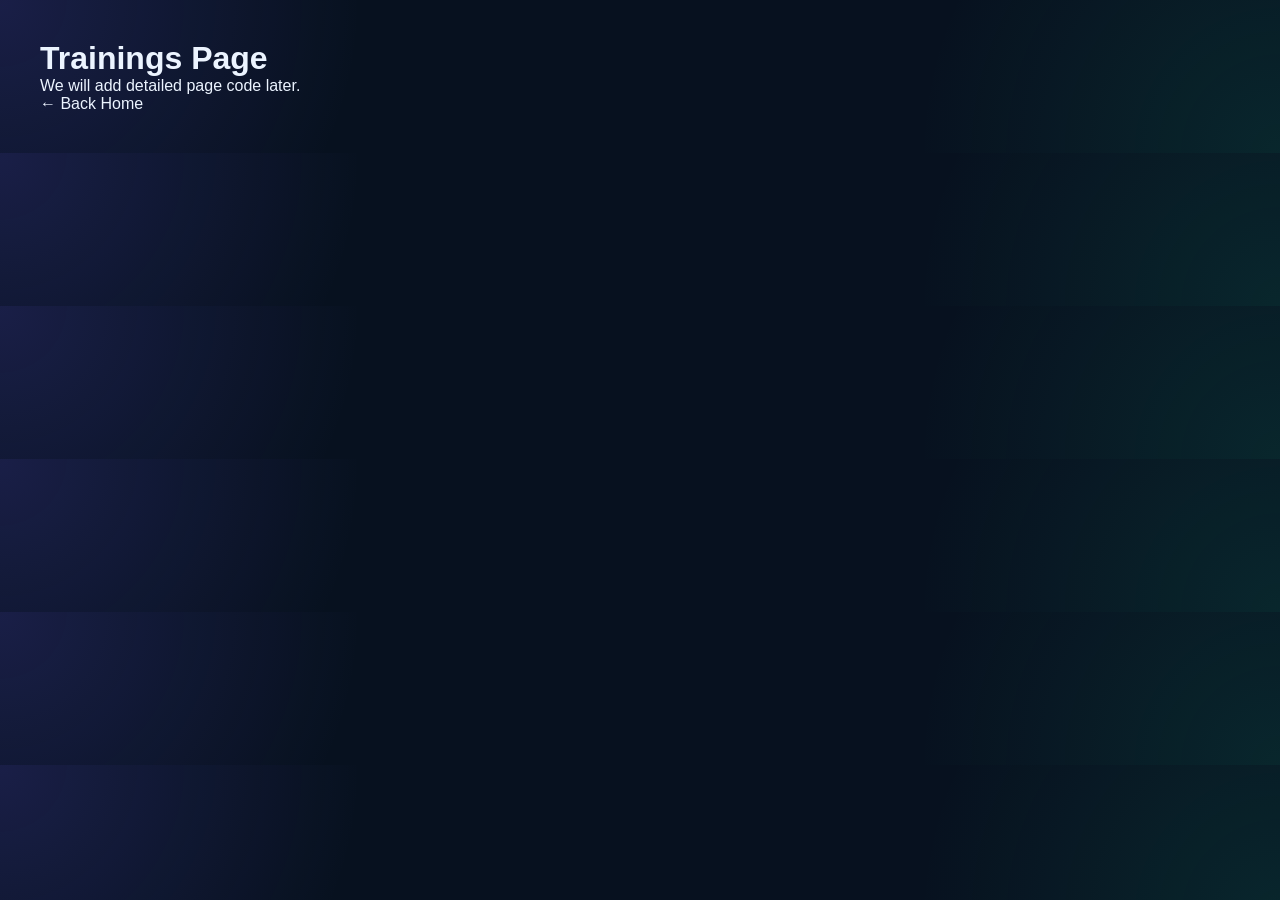
<file: pages/trainings.html>
<!DOCTYPE html>
<html lang="en">
<head>
  <meta charset="UTF-8" />
  <meta name="viewport" content="width=device-width, initial-scale=1.0" />
  <title>Trainings | AgileBodhi AI</title>
  <link rel="stylesheet" href="../css/style.css" />
</head>
<body style="padding:40px;">
  <h1>Trainings Page</h1>
  <p>We will add detailed page code later.</p>
  <a href="../index.html">← Back Home</a>
</body>
</html>
</file>
<file: css/style.css>
:root {
  --bg: #07111f;
  --bg-soft: #0d1728;
  --surface: rgba(15, 24, 41, 0.72);
  --surface-2: rgba(255, 255, 255, 0.06);
  --text: #ecf4ff;
  --muted: #a7b5ca;
  --line: rgba(255, 255, 255, 0.1);

  --primary: #6d5dfc;
  --primary-2: #8e7dff;
  --green: #17c38f;
  --cyan: #00d0ff;
  --pink: #ff4db8;
  --card-shadow: 0 20px 60px rgba(0, 0, 0, 0.28);
  --radius: 24px;
  --container: 1200px;
}
.site-logo {
  width: 140px;
  height: 100px;
  object-fit: contain;
}
body.light {
  --bg: #f4f8ff;
  --bg-soft: #ffffff;
  --surface: rgba(255, 255, 255, 0.82);
  --surface-2: rgba(10, 16, 30, 0.04); 
  --text: #0f172a;
  --muted: #5d6b82;
  --line: rgba(15, 23, 42, 0.08);
  --card-shadow: 0 20px 60px rgba(31, 41, 55, 0.12);
}

* {
  margin: 0;
  padding: 0;
  box-sizing: border-box;
}

html {
  scroll-behavior: smooth;
}

body {
  font-family: "Inter", sans-serif;
  background:
    radial-gradient(circle at top left, rgba(109, 93, 252, 0.18), transparent 28%),
    radial-gradient(circle at bottom right, rgba(23, 195, 143, 0.12), transparent 28%),
    var(--bg);
  color: var(--text);
  overflow-x: hidden;
  transition: background 0.35s ease, color 0.35s ease;
}

a {
  color: inherit;
  text-decoration: none;
}

button,
input,
select,
textarea {
  font-family: inherit;
}

img {
  max-width: 100%;
  display: block;
}

.container {
  width: min(92%, var(--container));
  margin: 0 auto;
}

.section {
  padding: 100px 0;
  position: relative;
  z-index: 2;
}

.glass {
  background: var(--surface);
  backdrop-filter: blur(18px);
  -webkit-backdrop-filter: blur(18px);
  border: 1px solid var(--line);
  box-shadow: var(--card-shadow);
}

.bg-grid {
  position: fixed;
  inset: 0;
  background-image:
    linear-gradient(rgba(255,255,255,0.04) 1px, transparent 1px),
    linear-gradient(90deg, rgba(255,255,255,0.04) 1px, transparent 1px);
  background-size: 42px 42px;
  mask-image: radial-gradient(circle at center, black 40%, transparent 85%);
  pointer-events: none;
  opacity: 0.35;
  z-index: 0;
}

.bg-blur {
  position: fixed;
  border-radius: 50%;
  filter: blur(70px);
  pointer-events: none;
  z-index: 0;
}

.bg-blur-1 {
  width: 280px;
  height: 280px;
  background: rgba(109, 93, 252, 0.28);
  top: 100px;
  left: -50px;
}

.bg-blur-2 {
  width: 340px;
  height: 340px;
  background: rgba(0, 208, 255, 0.14);
  bottom: 80px;
  right: -60px;
}

.site-header {
  position: sticky;
  top: 0;
  z-index: 999;
  background: rgba(6, 12, 24, 0.7);
  backdrop-filter: blur(16px);
  border-bottom: 0.5px solid var(--line);
}

body.light .site-header {
  background: rgba(255, 255, 255, 0.75);
}

.nav-wrap {
  min-height: 82px;
  display: flex;
  align-items: center;
  justify-content: space-between;
  gap: 18px;
}

.brand {
  display: flex;
  align-items: center;
  gap: 12px;
}

.brand-mark {
  width: 44px;
  height: 44px;
  border-radius: 14px;
  display: grid;
  place-items: center;
  font-weight: 900;
  color: white;
  background: linear-gradient(135deg, var(--primary), var(--green));
  box-shadow: 0 10px 30px rgba(109, 93, 252, 0.35);
}

.brand-text {
  display: flex;
  flex-direction: column;
  line-height: 1.1;
}

.brand-title {
  font-size: 1.1rem;
  font-weight: 800;
}

.brand-subtitle {
  font-size: 0.82rem;
  color: var(--muted);
}

.main-nav {
  display: flex;
  align-items: center;
  gap: 12px;
}

.main-nav a {
  color: var(--muted);
  font-weight: 600;
  position: relative;
  transition: 0.25s ease;
}

.main-nav a:hover {
   color: var(--text); 
}

.main-nav a::after {
  content: "";
  position: absolute;
  left: 0;
  bottom: -6px;
  width: 0;
  height: 2px;
  border-radius: 10px;
  background: linear-gradient(90deg, var(--primary), var(--green));
  transition: width 0.25s ease;
}

.main-nav a:hover::after {
  width: 100%;
}

.nav-actions {
  display: flex;
  align-items: center;
  gap: 12px;
}

.theme-toggle {
  width: 44px;
  height: 44px;
  border-radius: 14px;
  border: 1px solid var(--line);
  background: var(--surface-2);
  color: var(--text);
  cursor: pointer;
  font-size: 1rem;
}

.mobile-menu-btn {
  display: none;
  border: 1px solid var(--line);
  background: var(--surface-2);
  color: var(--text);
  width: 44px;
  height: 44px;
  border-radius: 12px;
  cursor: pointer;
}

.mobile-menu {
  display: none;
  flex-direction: column;
  gap: 16px;
  padding: 0 4%;
  padding-bottom: 20px;
  border-top: 1px solid var(--line);
  background: rgba(6, 12, 24, 0.95);
}

body.light .mobile-menu {
  background: rgba(255,255,255,0.95);
}

.mobile-menu a {
  color: var(--muted);
  font-weight: 600;
}

.btn {
  display: inline-flex;
  align-items: center;
  justify-content: center;
  gap: 10px;
  border: none;
  cursor: pointer;
  border-radius: 16px;
  padding: 14px 22px;
  font-weight: 700;
  transition: transform 0.2s ease, box-shadow 0.25s ease, opacity 0.25s ease;
}

.btn:hover {
  transform: translateY(-2px);
}

.btn-primary {
  color: white;
  background: linear-gradient(135deg, var(--primary), var(--green));
  box-shadow: 0 16px 40px rgba(70, 105, 255, 0.28);
}

.btn-secondary {
  color: var(--text);
  border: 1px solid var(--line);
  background: var(--surface-2);
}

.btn-lg {
  padding: 16px 26px;
}

.btn-full {
  width: 100%;
}

.hero {
  min-height: calc(100vh - 82px);
  display: flex;
  align-items: center;
  padding-top: 60px;
}

.hero-grid {
  display: grid;
  grid-template-columns: 1.05fr 0.95fr;
  align-items: center;
  gap: 50px;
}

.hero-badge,
.eyebrow {
  display: inline-flex;
  align-items: center;
  gap: 10px;
  padding: 10px 14px;
  border-radius: 999px;
  border: 1px solid var(--line);
  background: rgba(255,255,255,0.05);
  color: #dbe6f9;
  font-size: 0.9rem;
  font-weight: 600;
}

body.light .hero-badge,
body.light .eyebrow {
  color: #24324a;
  background: rgba(15, 23, 42, 0.04);
}

.badge-dot {
  width: 10px;
  height: 10px;
  border-radius: 50%;
  background: linear-gradient(135deg, var(--green), var(--cyan));
  box-shadow: 0 0 18px rgba(23, 195, 143, 0.8);
}

.hero-title {
  font-size: clamp(1.0rem, 3vw, 5.3rem);
  line-height: 0.97;
  font-weight: 00;
  margin-top: 20px;
  letter-spacing: 0.05em;
}

.gradient-text {
  display: block;
  background: linear-gradient(90deg, #ffffff, #c9cbff 30%, #7fdcff 60%, #7fffc2 100%);
  -webkit-background-clip: text;
  -webkit-text-fill-color: transparent;
}

body.light .gradient-text {
  background: linear-gradient(90deg, #101828, #3d46a7 35%, #1577b3 65%, #0b8e63 100%);
  -webkit-background-clip: text;
  -webkit-text-fill-color: transparent;
} 

.hero-subtitle {
  margin-top: 22px;
  color: var(--muted);
  font-size: 1.08rem;
  line-height: 1.8;
  max-width: 640px;
}

.hero-actions {
  display: flex;
  flex-wrap: wrap;
  gap: 14px;
  margin-top: 30px;
}

.hero-metrics {
  display: flex;
  gap: 16px;
  margin-top: 34px;
  flex-wrap: wrap;
}

.metric-card {
  min-width: 150px;
  padding: 18px;
  border-radius: 20px;
}

.metric-card h3 {
  font-size: 1.7rem;
  margin-bottom: 8px;
}

.metric-card p {
  color: var(--muted);
  font-size: 0.95rem;
}

.hero-visual {
  position: relative;
  min-height: 580px;
  border-radius: 32px;
  overflow: hidden;
  padding: 20px;
}

#networkCanvas {
  position: absolute;
  inset: 0;
  width: 100%;
  height: 100%;
}

.center-brain {
  position: absolute;
  inset: 50% auto auto 50%;
  transform: translate(-50%, -50%);
  width: 110px;
  height: 110px;
  border-radius: 50%;
  display: grid;
  place-items: center;
  background: linear-gradient(135deg, rgba(109, 93, 252, 0.95), rgba(23, 195, 143, 0.95));
  box-shadow: 0 0 50px rgba(109, 93, 252, 0.35);
  z-index: 3;
}

.brain-core {
  font-size: 1.7rem;
  font-weight: 900;
  color: white;
  letter-spacing: 0.08em;
}

.pulse {
  position: absolute;
  border-radius: 50%;
  border: 1px solid rgba(255,255,255,0.18);
}

.pulse-1 {
  width: 180px;
  height: 180px;
  animation: pulseRing 3s infinite linear;
}

.pulse-2 {
  width: 250px;
  height: 250px;
  animation: pulseRing 3s 1.2s infinite linear;
}

@keyframes pulseRing {
  0% { transform: scale(0.7); opacity: 0.7; }
  100% { transform: scale(1.2); opacity: 0; }
}

.node-card {
  position: absolute;
  width: 220px;
  padding: 18px;
  border-radius: 20px;
  background: rgba(255,255,255,0.08);
  border: 1px solid rgba(255,255,255,0.12);
  backdrop-filter: blur(14px);
  z-index: 3;
}

.node-card-left {
  left: 28px;
  top: 20%;
}

.node-card-right {
  right: 28px;
  top: 22%;
}

.node-label {
  display: block;
  font-weight: 800;
  margin-bottom: 8px;
}

.node-card p {
  font-size: 0.95rem;
  color: var(--muted);
  line-height: 1.5;
}

.floating-chip {
  position: absolute;
  padding: 10px 14px;
  border-radius: 999px;
  background: rgba(255,255,255,0.08);
  border: 1px solid rgba(255,255,255,0.12);
  color: #dce8ff;
  font-weight: 600;
  font-size: 0.88rem;
  z-index: 3;
  backdrop-filter: blur(10px);
}

.chip-1 { left: 40px; bottom: 24%; }
.chip-2 { right: 40px; bottom: 30%; }
.chip-3 { left: 24%; bottom: 12%; }
.chip-4 { right: 18%; bottom: 10%; }

.section-head {
  text-align: center;
  max-width: 780px;
  margin: 0 auto 50px;
}

.section-head h2 {
  font-size: clamp(2rem, 4vw, 3.5rem);
  margin-top: 18px;
  letter-spacing: -0.04em;
}

.section-head p {
  margin-top: 16px;
  color: var(--muted);
  line-height: 1.8;
  font-size: 1.04rem;
}

.offerings-grid,
.why-grid,
.insights-grid {
  display: grid;
  gap: 24px;
}

.offerings-grid {
  grid-template-columns: repeat(2, 1fr);
}

.offering-card,
.insight-card,
.why-card,
.contact-card,
.cta-panel {
  border-radius: 28px;
}

.offering-card {
  padding: 30px;
}

.offering-icon {
  width: 62px;
  height: 62px;
  border-radius: 18px;
  display: grid;
  place-items: center;
  color: white;
  font-size: 1.5rem;
  margin-bottom: 20px;
}

.gradient-purple {
  background: linear-gradient(135deg, #4a8dff, #8d3dff);
}

.gradient-green {
  background: linear-gradient(135deg, #12b76a, #00b8d9);
}

.offering-card h3 {
  font-size: 1.7rem;
  margin-bottom: 14px;
}

.offering-card p,
.why-card p,
.insight-card p,
.footer-copy,
.contact-left p,
.flagship-copy {
  color: var(--muted);
  line-height: 1.8;
}

.offering-card ul {
  margin: 22px 0 24px;
  display: grid;
  gap: 12px;
  list-style: none;
}

.offering-card li {
  position: relative;
  padding-left: 24px;
  color: var(--text);
}

.offering-card li::before {
  content: "•";
  position: absolute;
  left: 0;
  color: var(--green);
  font-size: 1.4rem;
  line-height: 1;
}
.first1{
  background: linear-gradient(90deg, #6d5dfc, #17c38f);
  -webkit-background-clip: text;
  -webkit-text-fill-color: transparent; 
}
.text-link {
  font-weight: 700;
  color: #b9cbff;
}

body.light .text-link {
  color: #4053b3;
}

.flagship-grid,
.contact-grid {
  display: grid;
  grid-template-columns: 1fr 1fr;
  gap: 30px;
  align-items: center;
}

.feature-list {
  margin: 28px 0;
  display: grid;
  gap: 16px;
}

.feature-item {
  display: flex;
  gap: 18px;
  padding: 18px;
  border-radius: 22px;
}

.feature-item span {
  min-width: 52px;
  height: 52px;
  border-radius: 16px;
  display: grid;
  place-items: center;
  font-weight: 800;
  color: white;
  background: linear-gradient(135deg, var(--primary), var(--green));
}

.feature-item h4 {
  font-size: 1.05rem;
  margin-bottom: 6px;
}

.feature-item p {
  color: var(--muted);
  line-height: 1.6;
}

.program-showcase {
  border-radius: 28px;
  overflow: hidden;
}

.program-topbar {
  display: flex;
  align-items: center;
  gap: 8px;
  padding: 16px 18px;
  border-bottom: 1px solid var(--line);
}

.dot {
  width: 12px;
  height: 12px;
  border-radius: 50%;
}

.red { background: #ff5f57; }
.yellow { background: #ffbd2e; }
.green { background: #28c840; }

.program-body {
  padding: 30px;
}

.program-badge {
  display: inline-block;
  padding: 10px 14px;
  border-radius: 999px;
  background: rgba(109, 93, 252, 0.18);
  color: #d8d0ff;
  font-weight: 700;
  margin-bottom: 20px;
}

body.light .program-badge {
  color: #4c3ba6;
  background: rgba(109, 93, 252, 0.12);
}

.program-body h3 {
  font-size: 2rem;
  margin-bottom: 12px;
}

.program-body p {
  color: var(--muted);
  line-height: 1.8;
}

.program-tags {
  display: flex;
  flex-wrap: wrap;
  gap: 12px;
  margin: 24px 0;
}

.program-tags span,
.insight-tag {
  padding: 10px 14px;
  border-radius: 999px;
  background: var(--surface-2);
  border: 1px solid var(--line);
  font-weight: 600;
  color: var(--text);
}

.program-stats {
  display: grid;
  grid-template-columns: repeat(3, 1fr);
  gap: 14px;
  margin-top: 10px;
}

.program-stats div {
  padding: 18px;
  border-radius: 18px;
  border: 1px solid var(--line);
  background: rgba(255,255,255,0.04);
}

.program-stats strong {
  display: block;
  font-size: 1.06rem;
  margin-bottom: 8px;
}

.program-stats span {
  color: var(--muted);
  font-size: 0.92rem;
}

.why-grid {
  grid-template-columns: repeat(4, 1fr);
}

.why-card {
  padding: 28px 22px;
}

.why-card h3 {
  margin-bottom: 10px;
  font-size: 1.2rem;
}

.insights-grid {
  grid-template-columns: repeat(3, 1fr);
}

.insight-card {
  padding: 28px;
}

.insight-card h3 {
  margin: 18px 0 12px;
  font-size: 1.36rem;
  line-height: 1.35;
}

.cta-panel {
  padding: 34px;
  display: flex;
  align-items: center;
  justify-content: space-between;
  gap: 28px;
}

.cta-panel h2 {
  margin: 14px 0 12px;
  font-size: clamp(1.8rem, 3vw, 3rem);
}

.cta-panel p {
  color: var(--muted);
  line-height: 1.8;
  max-width: 680px;
}

.cta-actions {
  display: flex;
  gap: 14px;
  flex-wrap: wrap;
}

.contact-form {
  border-radius: 28px;
  padding: 26px;
  margin-top: 24px;
}

.form-row {
  display: grid;
  grid-template-columns: 1fr 1fr;
  gap: 14px;
  margin-bottom: 14px;
}

.contact-form input,
.contact-form select,
.contact-form textarea {
  width: 100%;
  padding: 16px 16px;
  border-radius: 16px;
  border: 1px solid var(--line);
  background: rgba(255,255,255,0.04);
  color: var(--text);
  outline: none;
}

.contact-form input::placeholder,
.contact-form textarea::placeholder {
  color: var(--muted);
}

.contact-steps {
  list-style: none;
  display: grid;
  gap: 14px;
  margin-top: 18px;
}

.contact-steps li {
  display: flex;
  gap: 14px;
  align-items: flex-start;
  color: var(--muted);
  line-height: 1.7;
}

.contact-steps span {
  min-width: 32px;
  height: 32px;
  border-radius: 10px;
  display: grid;
  place-items: center;
  font-weight: 800;
  color: white;
  background: linear-gradient(135deg, var(--primary), var(--green));
}

.contact-card {
  padding: 28px;
  margin-bottom: 18px;
}

.contact-card h3 {
  margin-bottom: 8px;
  font-size: 1.3rem;
}

.site-footer {
  padding: 70px 0 24px;
  border-top: 1px solid var(--line);
  position: relative;
  z-index: 2;
}

.footer-grid {
  display: grid;
  grid-template-columns: 1.2fr 0.7fr 0.7fr 0.7fr;
  gap: 30px;
  margin-bottom: 28px;
}

.footer-brand {
  margin-bottom: 16px;
}

.site-footer h4 {
  margin-bottom: 14px;
  font-size: 1rem;
}

.site-footer a {
  display: block;
  color: var(--muted);
  margin-bottom: 12px;
}

.footer-bottom {
  border-top: 1px solid var(--line);
  padding-top: 20px;
  display: flex;
  align-items: center;
  justify-content: space-between;
  gap: 20px;
}

.footer-bottom p,
.back-top {
  color: var(--muted);
}

.reveal-up,
.reveal-left,
.reveal-right,
.reveal-scale {
  opacity: 0;
}

@media (max-width: 1100px) {
  .hero-grid,
  .flagship-grid,
  .contact-grid {
    grid-template-columns: 1fr;
  }

  .why-grid {
    grid-template-columns: repeat(2, 1fr);
  }

  .insights-grid,
  .offerings-grid {
    grid-template-columns: 1fr;
  }

  .hero-right {
    order: -1;
  }

  .hero-visual {
    min-height: 500px;
  }
}

@media (max-width: 900px) {
  .main-nav,
  .nav-actions {
    display: none;
  }

  .mobile-menu-btn {
    display: inline-grid;
    place-items: center;
  }

  .mobile-menu.active {
    display: flex;
  }

  .hero-title {
    font-size: 2.8rem;
  }

  .why-grid {
    grid-template-columns: 1fr;
  }

  .program-stats {
    grid-template-columns: 1fr;
  }

  .footer-grid {
    grid-template-columns: 1fr 1fr;
  }
}

@media (max-width: 680px) {
  .section {
    padding: 75px 0;
  }

  .form-row {
    grid-template-columns: 1fr;
  }

  .hero-metrics {
    flex-direction: column;
  }

  .metric-card {
    width: 100%;
  }

  .hero-visual {
    min-height: 430px;
    padding: 14px;
  }

  .node-card {
    width: 180px;
    padding: 14px;
  }

  .node-card-left {
    left: 10px;
    top: 10%;
  }

  .node-card-right {
    right: 10px;
    top: 16%;
  }

  .floating-chip {
    font-size: 0.78rem;
    padding: 8px 10px;
  }

  .chip-1 { left: 12px; bottom: 26%; }
  .chip-2 { right: 12px; bottom: 24%; }
  .chip-3 { left: 14%; bottom: 10%; }
  .chip-4 { right: 8%; bottom: 8%; }

  .cta-panel {
    flex-direction: column;
    align-items: flex-start;
  }

  .footer-grid,
  .footer-bottom {
    grid-template-columns: 1fr;
    display: grid;
  }

  .footer-bottom {
    gap: 10px;
  }

}
</file>
